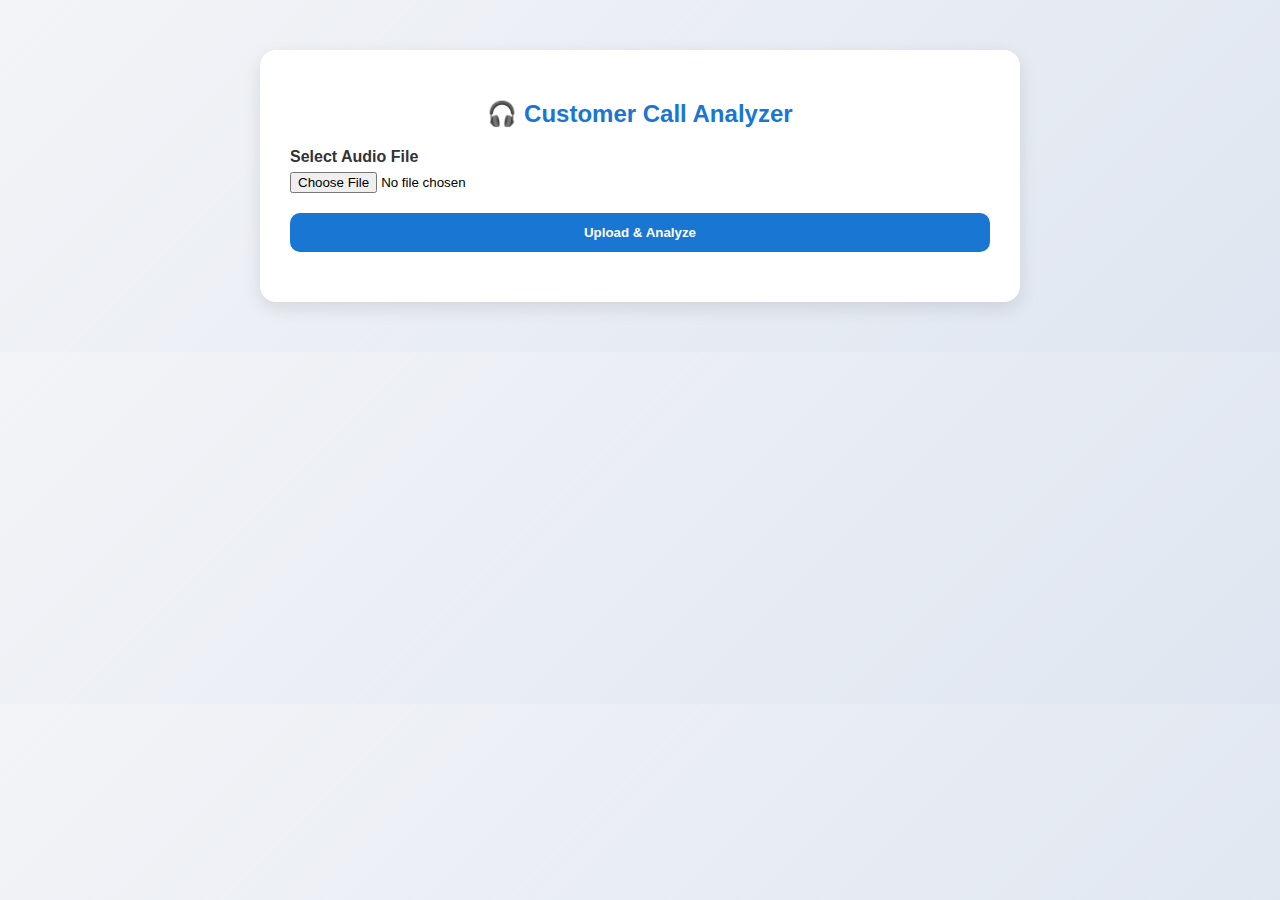
<file: upload_audio_processing/templates/index.html>
<!doctype html>
<html lang="en">
<head>
  <meta charset="utf-8" />
  <title>Customer Call Analyzer</title>
  <style>
    body {
      font-family: "Inter", Arial, sans-serif;
      background: linear-gradient(135deg, #f3f4f7, #dfe6f1);
      margin: 0;
      padding: 0;
    }

    .container {
      max-width: 700px;
      margin: 50px auto;
      background: white;
      padding: 30px;
      border-radius: 16px;
      box-shadow: 0 6px 18px rgba(0, 0, 0, 0.1);
      animation: fadeIn 0.4s ease-in-out;
    }

    h2 {
      text-align: center;
      color: #1976d2;
      margin-bottom: 20px;
    }

    .field {
      margin-top: 18px;
    }

    label {
      font-weight: 600;
      display: block;
      margin-bottom: 6px;
      color: #333;
    }

    input[type="text"], textarea {
      width: 100%;
      padding: 10px 12px;
      border: 1px solid #ccc;
      border-radius: 8px;
      box-sizing: border-box;
      font-size: 14px;
      transition: 0.3s;
    }

    input:focus, textarea:focus {
      border-color: #1976d2;
      outline: none;
      box-shadow: 0 0 4px rgba(25, 118, 210, 0.3);
    }

    textarea {
      resize: none;
      overflow: hidden;
      min-height: 60px;
    }

    .btn {
      margin-top: 20px;
      padding: 12px 22px;
      border: none;
      background: #1976d2;
      color: white;
      border-radius: 10px;
      cursor: pointer;
      font-weight: 600;
      transition: 0.3s;
      width: 100%;
    }

    .btn:hover:not(:disabled) {
      background: #1259a6;
    }

    .btn:disabled {
      background: #9fbbe6;
      cursor: not-allowed;
    }

    #status {
      margin-top: 20px;
      text-align: center;
      font-weight: 600;
    }

    .output-section {
      margin-top: 25px;
      border-top: 1px solid #ddd;
      padding-top: 20px;
      animation: fadeInUp 0.5s ease-in-out;
    }

    @keyframes fadeIn {
      from { opacity: 0; transform: translateY(-10px); }
      to { opacity: 1; transform: translateY(0); }
    }

    @keyframes fadeInUp {
      from { opacity: 0; transform: translateY(10px); }
      to { opacity: 1; transform: translateY(0); }
    }
  </style>
</head>
<body>
  <div class="container">
    <h2>🎧 Customer Call Analyzer</h2>
    <form id="uploadForm">
      <div class="field">
        <label for="audio">Select Audio File</label>
        <input type="file" id="audio" name="audio" accept="audio/*" required>
      </div>
      <button class="btn" type="submit" id="uploadBtn">Upload & Analyze</button>
    </form>

    <div id="status"></div>

    <div id="results" class="output-section" style="display:none;">
      <div class="field">
        <label>Phone Number</label>
        <input type="text" id="phone_number" readonly>
      </div>

      <div class="field">
        <label>Complaint Type</label>
        <input type="text" id="complaint_type" readonly>
      </div>

      <div class="field">
        <label>Problem Solved</label>
        <input type="text" id="problem_solved" readonly>
      </div>

      <div class="field">
        <label>Sentiment</label>
        <textarea id="sentiment" readonly></textarea>
      </div>

      <div class="field">
        <label>Transcript</label>
        <textarea id="transcript" readonly></textarea>
      </div>
    </div>
  </div>

  <script>
    const form = document.getElementById('uploadForm');
    const statusDiv = document.getElementById('status');
    const uploadBtn = document.getElementById('uploadBtn');
    const resultsDiv = document.getElementById('results');
    const sentimentBox = document.getElementById('sentiment');
    const transcriptBox = document.getElementById('transcript');

    function autoResize(el) {
      el.style.height = 'auto';
      el.style.height = el.scrollHeight + 'px';
    }

    form.addEventListener('submit', async (e) => {
      e.preventDefault();
      const file = document.getElementById('audio').files[0];
      if (!file) {
        alert('Please choose an audio file.');
        return;
      }

      const fd = new FormData();
      fd.append('audio', file);

      statusDiv.innerHTML = "⏳ Processing... please wait.";
      uploadBtn.disabled = true;
      resultsDiv.style.display = "none";

      try {
        const res = await fetch('/upload', { method: 'POST', body: fd });
        const data = await res.json();

        if (!res.ok || data.status !== "ok") {
          statusDiv.innerHTML = `<span style="color:red;">❌ Error: ${data.message || "Unknown error"}</span>`;
          return;
        }

        const result = data.data.result || {};
        statusDiv.innerHTML = `<span style="color:green;">✅ Analysis Complete!</span>`;
        resultsDiv.style.display = "block";

        document.getElementById('phone_number').value = result.phone_number || "";
        document.getElementById('complaint_type').value = result.problem_type || "";
        document.getElementById('problem_solved').value = result.problem_solved || "";
        sentimentBox.value = result.sentiment || "";
        transcriptBox.value = result.full_transcript || "";

        autoResize(sentimentBox);
        autoResize(transcriptBox);
      } catch (err) {
        statusDiv.innerHTML = `<span style="color:red;">⚠️ Error: ${err.message}</span>`;
      } finally {
        uploadBtn.disabled = false;
      }
    });
  </script>
</body>
</html>
</file>
